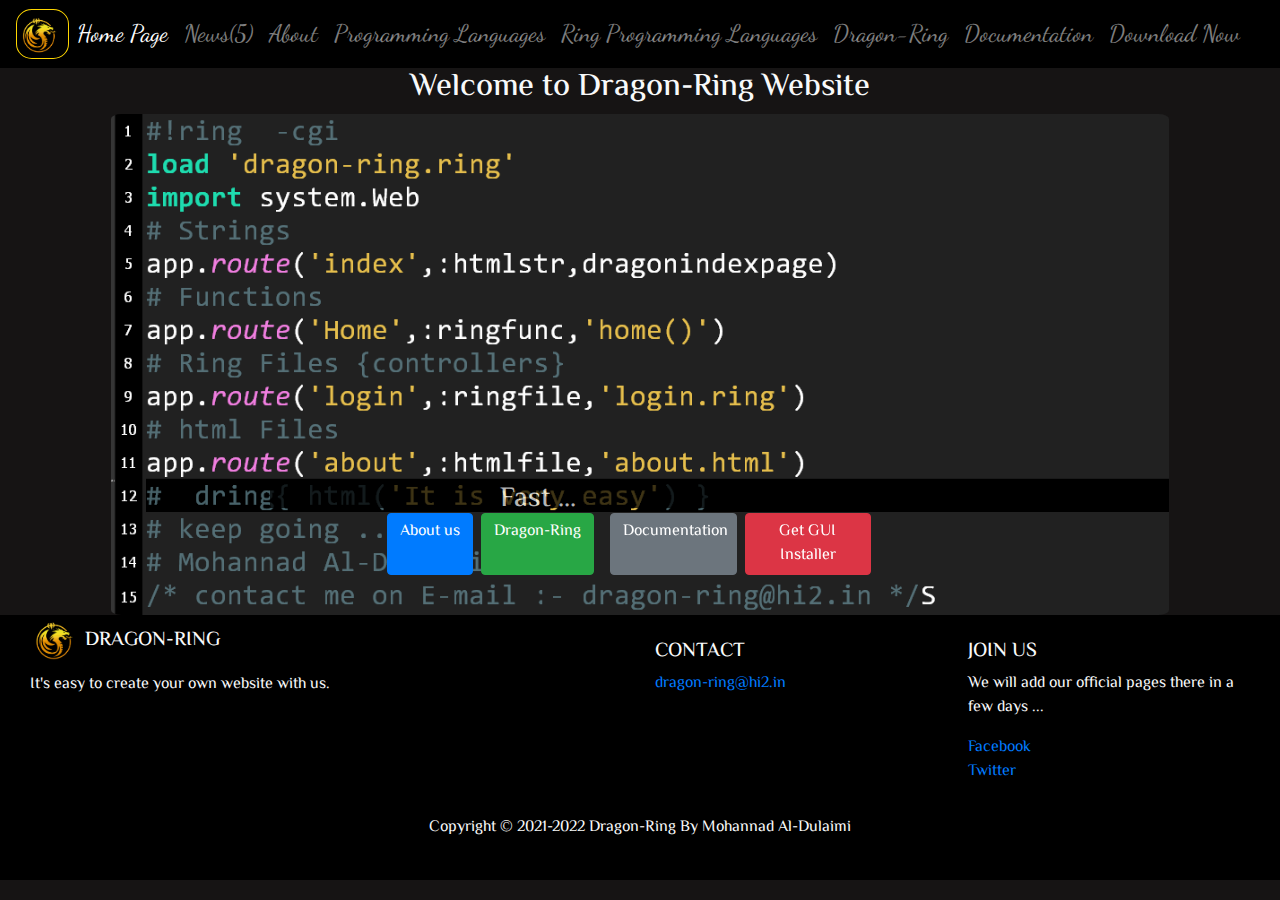
<file: index.html>
<!DOCTYPE html>
<html lang="en">
<head>
  <script src="https://cdn.onesignal.com/sdks/OneSignalSDK.js" async=""></script>
<script>
  window.OneSignal = window.OneSignal || [];
  OneSignal.push(function() {
    OneSignal.init({
      appId: "a40cc6ad-2fb3-4ac5-a9b1-316fffea9d23",
      safari_web_id: "web.onesignal.auto.15df0189-2d21-4404-bd16-e27bc91473d8",
      notifyButton: {
        enable: true,
      },
    });
  });
</script>
  <meta charset="UTF-8">
  <meta http-equiv="X-UA-Compatible" content="IE=edge">
  <meta charset="UTF-8">
  <link rel="manifest" href="/manifest.json">
  <meta name="viewport" content="width=device-width, initial-scale=1.0">
  <link href="bootstrap/bootstrap.css" rel="stylesheet">
  <link href="bootstrap/style.css" rel="stylesheet">
  <script src="bootstrap/jq.js"></script>
  <style>
    @media only screen and (max-width: 414px) {
    .cd {
  position: absolute !important;
  bottom: -60px !important;
  width: 100%;
}
main{
  height: 50px;
  z-index: 50 !important;
}
.page-footer{
  position: absolute !important;
  bottom: -50px !important;
  width: 100%;
}


    }


  </style>
</head>
<body>

<head>
  
 <title>Dragon-Ring-Website</title>
 <style>
 .carousel-caption a{
    font-size: 100% !important;
    text-align: center !important;
  }


 </style>
</head>
<nav  class="navbar navbar-expand-lg navbar-dark bg-dark sticky-top" >
  <a href="/index.html"><img id="brand_image" height="50px" width="53px" class="img-brand" src="mainimages/brand.png" /></a>
  <button class="navbar-toggler" type="button" data-toggle="collapse" data-target="#navbarSupportedContent" aria-controls="navbarSupportedContent" aria-expanded="false" aria-label="Toggle navigation">
    <span class="navbar-toggler-icon"></span>
  </button>
  <div  class="collapse mynav navbar-collapse" id="navbarSupportedContent">
    <ul class="navbar-nav mr-auto">
      <li class="nav-item active">
        <a class="nav-link" href="/index.html">Home Page</a>
      </li>
      <li class="nav-item  ">
        <a class="nav-link" href="/news.html">News</a>
      </li>
      <li class="nav-item  ">
        <a class="nav-link" href="/about.html">About</a>
      </li>
      
      <li class="nav-item ">
        <a class="nav-link " href="/programminglanguages.html">Programming Languages</a>
      </li>
      <li class="nav-item ">
        <a class="nav-link " href="/ring-lang.html">Ring Programming Languages</a>
      </li>
      
      <li class="nav-item">
        <a class="nav-link " href="/dragon-ring.html">Dragon-Ring</a>
      </li>
      
      <li class="nav-item">
        <a class="nav-link " href="https://dragon-ring-docs.github.io/" target="_blank">Documentation</a>
      </li>
      <li class="nav-item">
        <a class="nav-link" href="https://github.com/mohannad-aldulaimi/dragonframework#install-from-ringpm-" target="_blank">Download Now</a>
      </li>
    </ul>
  </div>
</nav>
<div class="container">
   <div class="container">

    <main class="text-light" role="main">
      <h2 class="text-center">Welcome to Dragon-Ring Website</h2>
        <section  class="text-center">
  <div id="carouselExampleSlidesOnly" class="carousel slide text-black-50" data-ride="carousel">
    <div  class="carousel-inner">
      <div  class="text-center carousel-item active ">
         <img class="float-center w-100" id="" src="mainimages/p1.png"alt=""> 
       <div class="carousel-caption d-sm-block d-non d-md-block">
          <div class="carousel-div cd ">   
            <h3 class="text-center bg-dark text-light" id="infos">Fast ...</h3> 
	    <div class="col-12 justify-content-center btn-group-sm d-sm-inline-block">
        <div class="d-sm-inline-flex gy-0 gx-0 row-cols-sm-12">
            <a href="/about.html" class="btn btn-primary mr-lg-2 ">About us</a>
            <a href="https://github.com/mohannad-aldulaimi/dragonframework" target="_blank" class="btn mr-lg-2 btn-success 2">Dragon-Ring</a>
            <a href="https://dragon-ring-docs.github.io/" target="_blank" class="btn btn-secondary ml-lg-2 col-lg-3 col-md-3 col-sm-12 ">Documentation</a>
            <a href="https://github.com/mohannad-aldulaimi/dragonframework/raw/master/Dragon-Ring-Installer-Tool.rar" target="_blank" class="btn btn-danger ml-lg-2  col-lg-3 col-md-3 col-sm-12">Get GUI Installer</a>  
        </div>
     </div>  
	 </div>
      </div>
    </div>
          </div>
    </section>
  </main>
  <script type="text/javascript">
    var t = 2100;
  function infoss(){
        $('#infos').hide(t,function(){
          $('#infos').text('Effcient ...');
          $('#infos').show(t,function(){
            $('#infos').hide(t,function(){
              $('#infos').text('Easy ...');
              $('#infos').show(t,function(){
                $('#infos').hide(t,function(){
                 $('#infos').text('Greate ...');
                 $('#infos').show(t,function(){
                    $('#infos').hide(t,function(){
                      $('#infos').text('Fast ...');
                      $('#infos').show(t);
                      $('#infos').hide(t);
                      return true;
                    });
                 });
                });
              });
            });
          });
        });
  };
  $(document).ready(
    infoss()
    );
  </script>

    
   </div>

  </div></main></html>  <!--footer-->
</main></div>
  <footer  class="page-footer container-fluid pb-4 bg-dark text-light">
  </footer>
<script>
  $('.page-footer').load('footer.html');
</script>
   
</body>
</html>
<script src="bootstrap/bootstrap.js"></script>
<script>
  if ('serviceWorker' in navigator) {
    window.addEventListener('load', function() {
      navigator.serviceWorker.register('/serviceworker.js').then(function(registration) {
        // Registration was successful
        console.log('ServiceWorker registration successful with scope: ', registration.scope);
      }, function(err) {
        // registration failed :(
        console.log('ServiceWorker registration failed: ', err);
      });
    });
  }
</script>

</body>
</html>
</file>
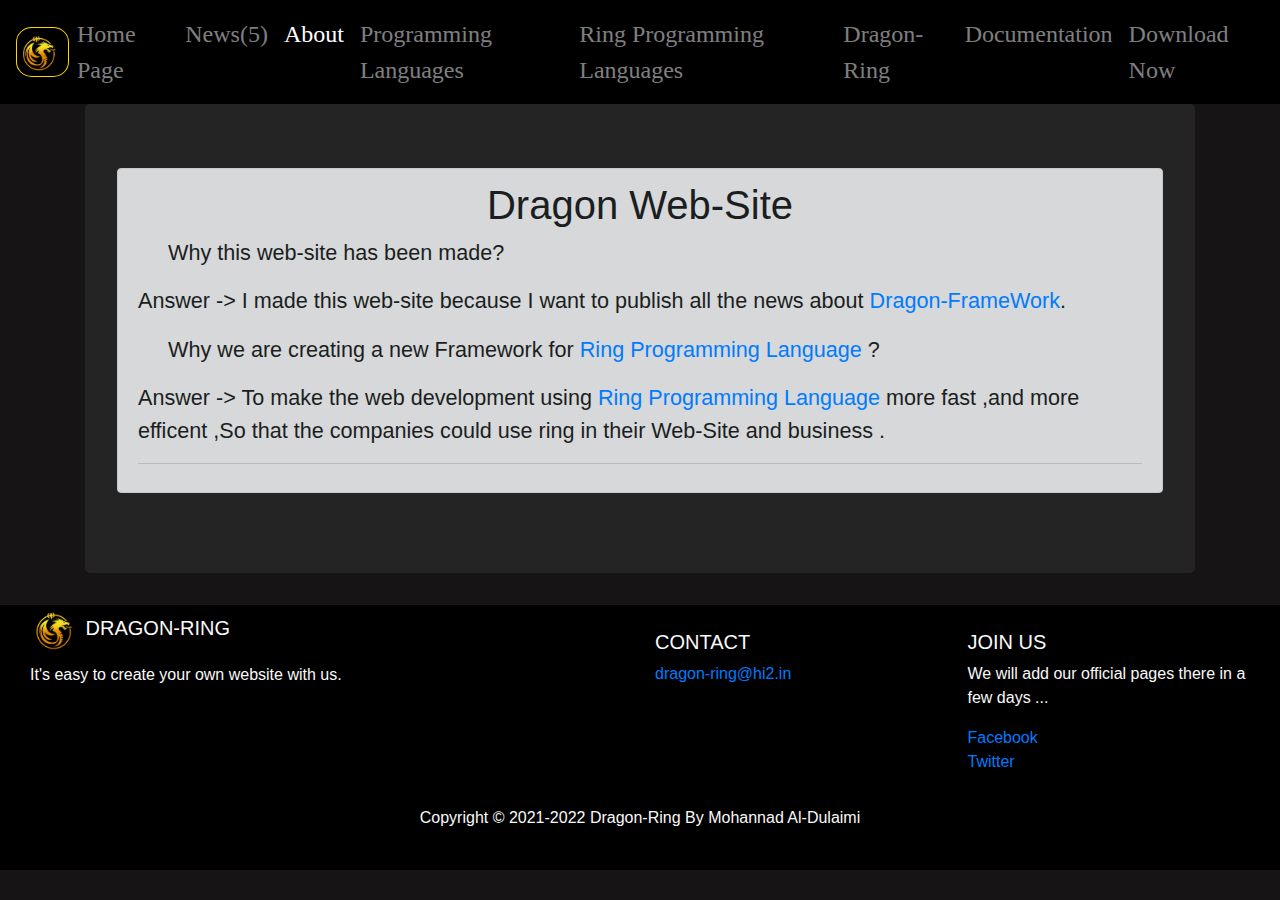
<file: about.html>
<!DOCTYPE html>
<html lang="en">
<head>
  <meta charset="UTF-8">
  <meta http-equiv="X-UA-Compatible" content="IE=edge">
  <meta charset="UTF-8">
  <meta name="viewport" content="width=device-width, initial-scale=1.0">
  <link href="bootstrap/bootstrap.css" rel="stylesheet">
  <link href="bootstrap/style.css" rel="stylesheet">
  <script src="bootstrap/jq.js"></script>

</head>
<body>

<head>
  
 <title>Dragon-Ring | ABOUT</title>
  
</head>
<nav  class="navbar navbar-expand-lg navbar-dark bg-dark sticky-top" >
  <a href="/index.html"><img id="brand_image" height="50px" width="53px" class="img-brand" src="mainimages/brand.png" /></a>
  <button class="navbar-toggler" type="button" data-toggle="collapse" data-target="#navbarSupportedContent" aria-controls="navbarSupportedContent" aria-expanded="false" aria-label="Toggle navigation">
    <span class="navbar-toggler-icon"></span>
  </button>

  <div  class="collapse mynav navbar-collapse" id="navbarSupportedContent">
    <ul class="navbar-nav mr-auto">
      <li class="nav-item ">
        <a class="nav-link" href="/index.html">Home Page</a>
      </li>
      <li class="nav-item  ">
        <a class="nav-link" href="/news.html">News</a>
      </li>
      <li class="nav-item active ">
        <a class="nav-link" href="/about.html">About</a>
      </li>
      
      <li class="nav-item ">
        <a class="nav-link " href="/programminglanguages.html">Programming Languages</a>
      </li>
      <li class="nav-item ">
        <a class="nav-link " href="/ring-lang.html">Ring Programming Languages</a>
      </li>
      
      <li class="nav-item">
        <a class="nav-link " href="/dragon-ring.html">Dragon-Ring</a>
      </li>
      
      <li class="nav-item">
        <a class="nav-link " href="https://dragon-ring-docs.github.io/" target="_blank">Documentation</a>
      </li>
      <li class="nav-item">
        <a class="nav-link" href="https://github.com/mohannad-aldulaimi/dragonframework#install-from-ringpm-" target="_blank">Download Now</a>
      </li>
    </ul>
  </div>
</nav><div class="container">
  <main role="main" style="font-size:135%;">
      <section  class="jumbotron main-se jumbotron-center ">
 <div style="height:80% !important;" class="alert alert-dark" role="alert">
  <h1 class="alert-heading " style="text-align:center;">Dragon Web-Site</h1>
  <p style="margin-left:3%;">Why this web-site has been made? </p>
  <p>Answer -> I made this web-site because I want to publish all the news about  <a href="/index.html">Dragon-FrameWork</a>.</p>
   <p style="margin-left:3%;">Why we are creating a new Framework for <a href="/ring-lang.html">Ring Programming Language </a>? </p>
  <p>Answer -> To make the web development using <a href="/ring-lang.html">Ring Programming Language</a> more fast ,and more efficent ,So that the companies could use ring in their Web-Site and business .</p>
  <hr></div>
  </section>
</main></div></main></html>  <!--footer-->
</main></div>
<footer  class="page-footer container-fluid pb-4 bg-dark text-light">
</footer>
<script>
$('.page-footer').load('footer.html');
</script>

   
</body>
</html>
<script src="bootstrap/bootstrap.js"></script>
</body>
</html>
</file>
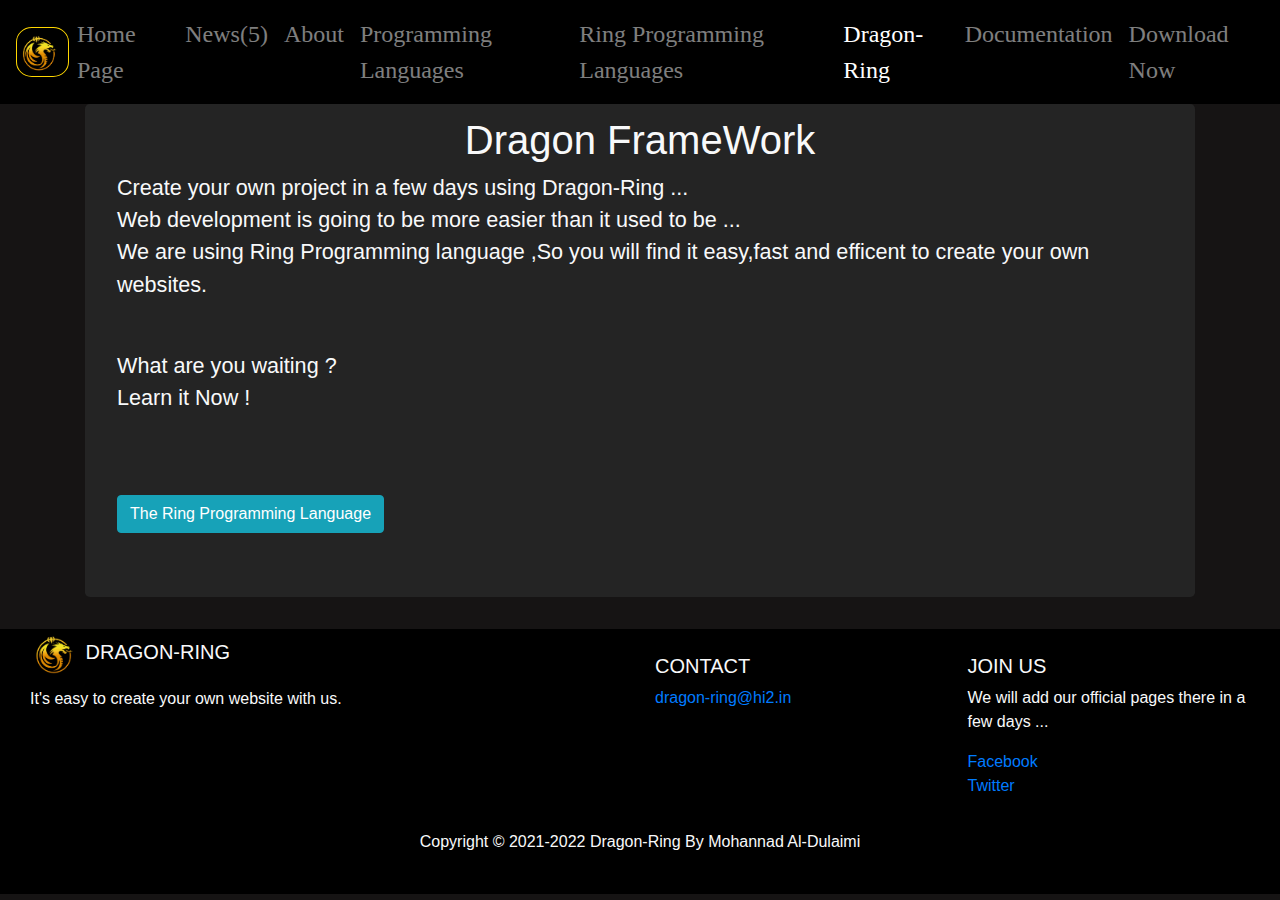
<file: dragon-ring.html>
<!DOCTYPE html>
<html lang="en">
<head>
  <meta charset="UTF-8">
  <meta http-equiv="X-UA-Compatible" content="IE=edge">
  <meta charset="UTF-8">
  <meta name="viewport" content="width=device-width, initial-scale=1.0">
  <link href="bootstrap/bootstrap.css" rel="stylesheet">
  <link href="bootstrap/style.css" rel="stylesheet">
  <script src="bootstrap/jq.js"></script>

</head>
<body>

<head>
  
 <title>Dragon-Ring | DRAGON-RING</title>
  
</head>
<nav  class="navbar navbar-expand-lg navbar-dark bg-dark sticky-top" >
  <a href="/index.html"><img id="brand_image" height="50px" width="53px" class="img-brand" src="mainimages/brand.png" /></a>
  <button class="navbar-toggler" type="button" data-toggle="collapse" data-target="#navbarSupportedContent" aria-controls="navbarSupportedContent" aria-expanded="false" aria-label="Toggle navigation">
    <span class="navbar-toggler-icon"></span>
  </button>

  <div  class="collapse mynav navbar-collapse" id="navbarSupportedContent">
    <ul class="navbar-nav mr-auto">
      <li class="nav-item ">
        <a class="nav-link" href="/index.html">Home Page</a>
      </li>
      <li class="nav-item  ">
        <a class="nav-link" href="/news.html">News</a>
      </li>
      <li class="nav-item  ">
        <a class="nav-link" href="/about.html">About</a>
      </li>
      
      <li class="nav-item ">
        <a class="nav-link " href="/programminglanguages.html">Programming Languages</a>
      </li>
      <li class="nav-item ">
        <a class="nav-link " href="/ring-lang.html">Ring Programming Languages</a>
      </li>
      
      <li class="nav-item active">
        <a class="nav-link " href="/dragon-ring.html">Dragon-Ring</a>
      </li>
      
      <li class="nav-item">
        <a class="nav-link " href="https://dragon-ring-docs.github.io/" target="_blank">Documentation</a>
      </li>
      <li class="nav-item">
        <a class="nav-link" href="https://github.com/mohannad-aldulaimi/dragonframework#install-from-ringpm-" target="_blank">Download Now</a>
      </li>
    </ul>
  </div>
</nav><div class="container">
  <main role="main" style="font-size:135%;" class="text-light">
      <section  class="jumbotron main-se ">
    <h1 class="text-ligt text-center " style="margin-top: -5%;" > Dragon FrameWork </h1>
    <p>Create your own project in a few days using Dragon-Ring ...
    	<br/>
    Web development is going to be more easier than it used to be ...
    	<br/>
We are using Ring Programming language ,So you will find it easy,fast and efficent to create your own websites.
</p><br>
<p class="text-ligt">
		What are you waiting ? <br/>
		Learn it Now !
</p>
<br/>
		<br/>
      <a class="btn btn-info" href="/ring-lang.html">The Ring Programming Language</a><br>
      

</main>
 </div></main></html>  <!--footer-->
</main></div>
<footer  class="page-footer container-fluid pb-4 bg-dark text-light">
</footer>
<script>
$('.page-footer').load('footer.html');
</script>
   
</body>
</html>
<script src="bootstrap/bootstrap.js"></script>
</body>
</html>
</file>
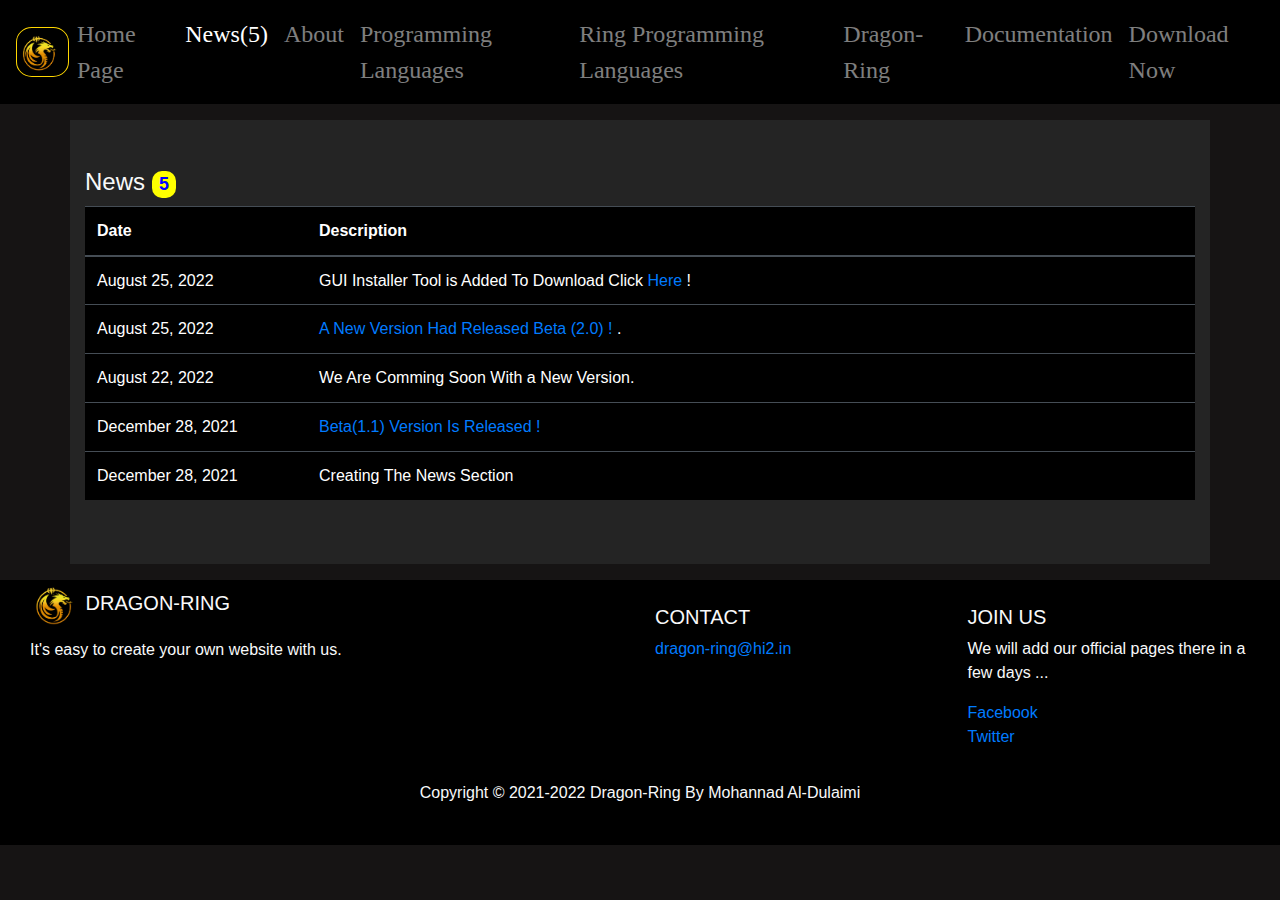
<file: news.html>
<!DOCTYPE html>
<html lang="en">
<head>
  <meta charset="UTF-8">
  <meta http-equiv="X-UA-Compatible" content="IE=edge">
  <meta charset="UTF-8">
  <meta name="viewport" content="width=device-width, initial-scale=1.0">
  <link href="bootstrap/bootstrap.css" rel="stylesheet">
  <link href="bootstrap/style.css" rel="stylesheet">
  <script src="bootstrap/jq.js"></script>

</head>
<body>

<head>
  
 <title>Dragon-Ring-Website</title>
 
</head>
<nav  class="navbar navbar-expand-lg navbar-dark bg-dark sticky-top" >
  <a href="/index.html"><img id="brand_image" height="50px" width="53px" class="img-brand" src="mainimages/brand.png" /></a>
  <button class="navbar-toggler" type="button" data-toggle="collapse" data-target="#navbarSupportedContent" aria-controls="navbarSupportedContent" aria-expanded="false" aria-label="Toggle navigation">
    <span class="navbar-toggler-icon"></span>
  </button>

  <div  class="collapse mynav navbar-collapse" id="navbarSupportedContent">
    <ul class="navbar-nav mr-auto">
      <li class="nav-item ">
        <a class="nav-link" href="/index.html">Home Page</a>
      </li>
      <li class="nav-item  active">
        <a class="nav-link" href="/news.html">News</a>
      </li>
      <li class="nav-item  ">
        <a class="nav-link" href="/about.html">About</a>
      </li>
      
      <li class="nav-item ">
        <a class="nav-link " href="/programminglanguages.html">Programming Languages</a>
      </li>
      <li class="nav-item ">
        <a class="nav-link " href="/ring-lang.html">Ring Programming Languages</a>
      </li>
      
      <li class="nav-item">
        <a class="nav-link " href="/dragon-ring.html">Dragon-Ring</a>
      </li>
      
      <li class="nav-item">
        <a class="nav-link " href="https://dragon-ring-docs.github.io/" target="_blank">Documentation</a>
      </li>
      <li class="nav-item">
        <a class="nav-link" href="https://github.com/mohannad-aldulaimi/dragonframework#install-from-ringpm-" target="_blank">Download Now</a>
      </li>
    </ul>
  </div>
</nav>
<main role="main">
  <section>
  <div class="container" style="background-color:#242424 !important;">
    <div id="news" style="margin-top:5px;" class="panel-group pt-5 pb-5 mt-3 mb-3">
      <div class="panel panel-info">
        <div class="panel-heading text-light"><h4>News <span style="background-color:yellow;color: blue;border-radius: 10px !important;" class="badge">
          5
        </span></h4></div>
        <div class="panel-body">
        <table class="table table-dark bg-dark">
          <thead>
            <tr>
            <th width="20%">Date</th>
            <th>Description</th>
            </tr>
          </thead>
          <tbody>
            <tr>
              <td>August 25, 2022</td>
              <td>GUI Installer Tool is Added To Download Click <a href="https://github.com/mohannad-aldulaimi/dragonframework/raw/master/Dragon-Ring-Installer-Tool.rar">Here</a>
                !
              </td>
              </tr>
            <tr>
            <tr>
              <td>August 25, 2022</td>
              <td><a href="https://github.com/mohannad-aldulaimi/dragonframework" target="_blank">
                A New Version Had Released Beta (2.0) !
              </a>.
              </td>
              </tr>
            <tr>
            <tr>
              <td>August 22, 2022</td>
              <td>We Are Comming Soon With a New Version.
              </td>
              </tr>
            <tr>
            <td>December 28, 2021</td>
            <td><a href="https://github.com/mohannad-aldulaimi/dragonframework" target="_blank">
              Beta(1.1) Version Is Released ! 
            </a> 
            </tr>
          
            <tr>
            <td>December 28, 2021</td>
            <td>Creating The News Section

            </tr>
                               
          </tbody>
        </table>
      </div>
       </div>  
    </div>
  </div>
  

  <footer  class="page-footer container-fluid pb-4 bg-dark text-light">
</footer>
<script>
$('.page-footer').load('footer.html');
</script>

</div>
  </section>
</main>
<script src="bootstrap/bootstrap.js"></script>

</body>
</html>
</file>
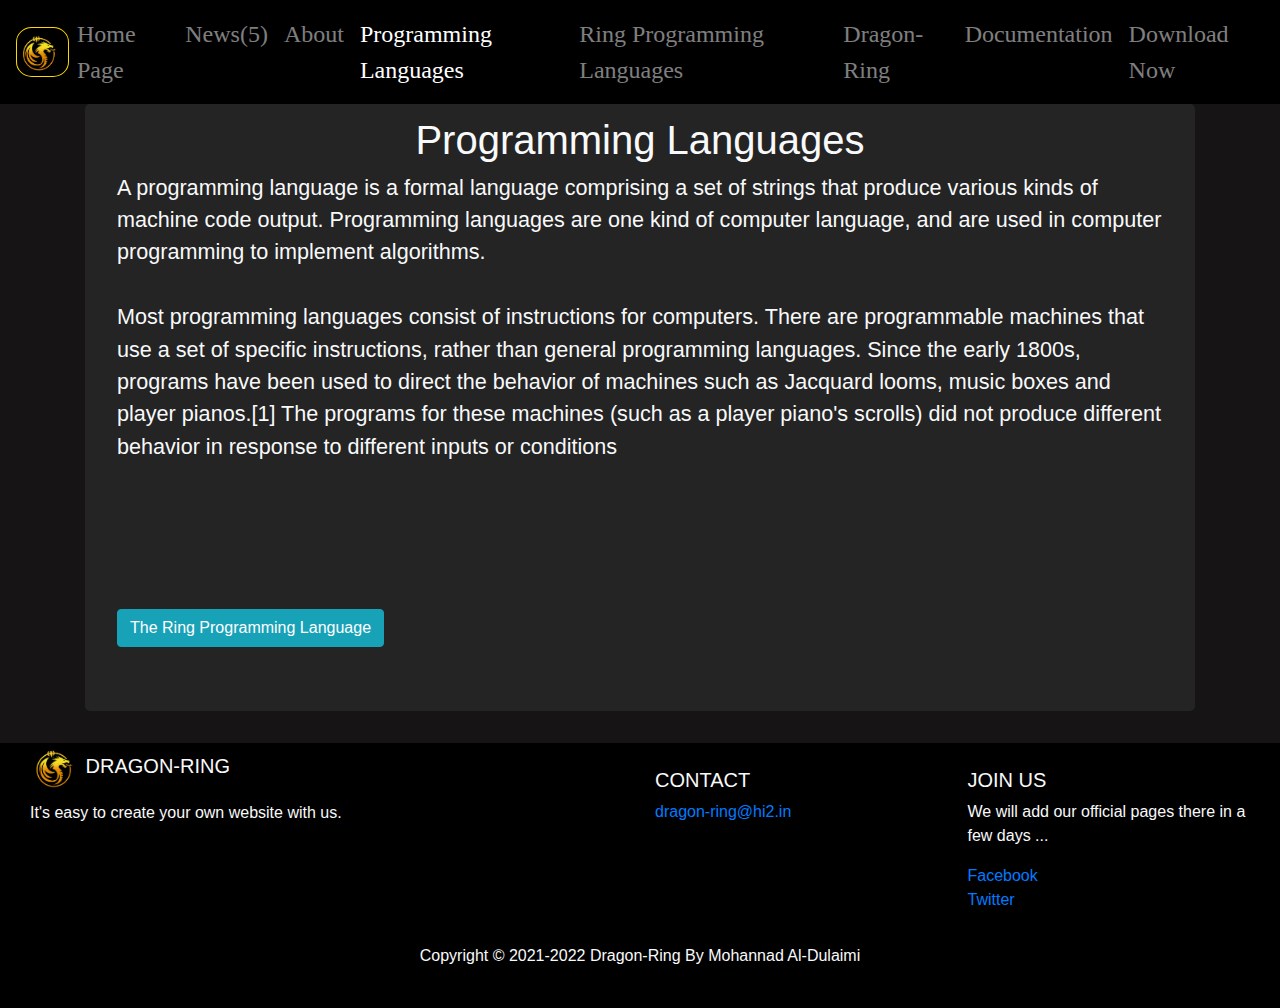
<file: programminglanguages.html>
<!DOCTYPE html>
<html lang="en">
<head>
  <meta charset="UTF-8">
  <meta http-equiv="X-UA-Compatible" content="IE=edge">
  <meta charset="UTF-8">
  <meta name="viewport" content="width=device-width, initial-scale=1.0">
  <link href="bootstrap/bootstrap.css" rel="stylesheet">
  <link href="bootstrap/style.css" rel="stylesheet">
  <script src="bootstrap/jq.js"></script>

</head>
<body>

<head>
  
 <title>Dragon-Ring | PROGRAMMING LANGUAGES</title>
  
</head>
<nav  class="navbar navbar-expand-lg navbar-dark bg-dark sticky-top" >
  <a href="/index.html"><img id="brand_image" height="50px" width="53px" class="img-brand" src="mainimages/brand.png" /></a>
  <button class="navbar-toggler" type="button" data-toggle="collapse" data-target="#navbarSupportedContent" aria-controls="navbarSupportedContent" aria-expanded="false" aria-label="Toggle navigation">
    <span class="navbar-toggler-icon"></span>
  </button>

  <div  class="collapse mynav navbar-collapse" id="navbarSupportedContent">
    <ul class="navbar-nav mr-auto">
      <li class="nav-item ">
        <a class="nav-link" href="/index.html">Home Page</a>
      </li>
      <li class="nav-item  ">
        <a class="nav-link" href="/news.html">News</a>
      </li>
      <li class="nav-item  ">
        <a class="nav-link" href="/about.html">About</a>
      </li>
      
      <li class="nav-item active">
        <a class="nav-link " href="/programminglanguages.html">Programming Languages</a>
      </li>
      <li class="nav-item ">
        <a class="nav-link " href="/ring-lang.html">Ring Programming Languages</a>
      </li>
      
      <li class="nav-item ">
        <a class="nav-link " href="/dragon-ring.html">Dragon-Ring</a>
      </li>
      
      <li class="nav-item">
        <a class="nav-link " href="https://dragon-ring-docs.github.io/" target="_blank">Documentation</a>
      </li>
      <li class="nav-item">
        <a class="nav-link" href="https://github.com/mohannad-aldulaimi/dragonframework#install-from-ringpm-" target="_blank">Download Now</a>
      </li>
    </ul>
  </div>
</nav>
<div class="container">
  <main role="main" style="font-size:135%;" class="text-light">
      <section  class="jumbotron main-se ">
    <h1 class="text-ligt text-center " style="margin-top: -5%;" > Programming Languages </h1>
    <p>A programming language is a formal language comprising a set of strings that produce various kinds of machine code output. Programming languages are one kind of computer language, and are used in computer programming to implement algorithms.<br/><br/>

Most programming languages consist of instructions for computers. There are programmable machines that use a set of specific instructions, rather than general programming languages. Since the early 1800s, programs have been used to direct the behavior of machines such as Jacquard looms, music boxes and player pianos.[1] The programs for these machines (such as a player piano's scrolls) did not produce different behavior in response to different inputs or conditions</p><br><br><br>
		<br/>
      <a class="btn btn-info" href="/ring-lang.html">The Ring Programming Language</a><br>
      
</main>
</div></main></html>  <!--footer-->
</main></div>
<footer  class="page-footer container-fluid pb-4 bg-dark text-light">
</footer>
<script>
$('.page-footer').load('footer.html');
</script>
   
</body>
</html>
<script src="bootstrap/bootstrap.js"></script>
</body>
</html>
</file>
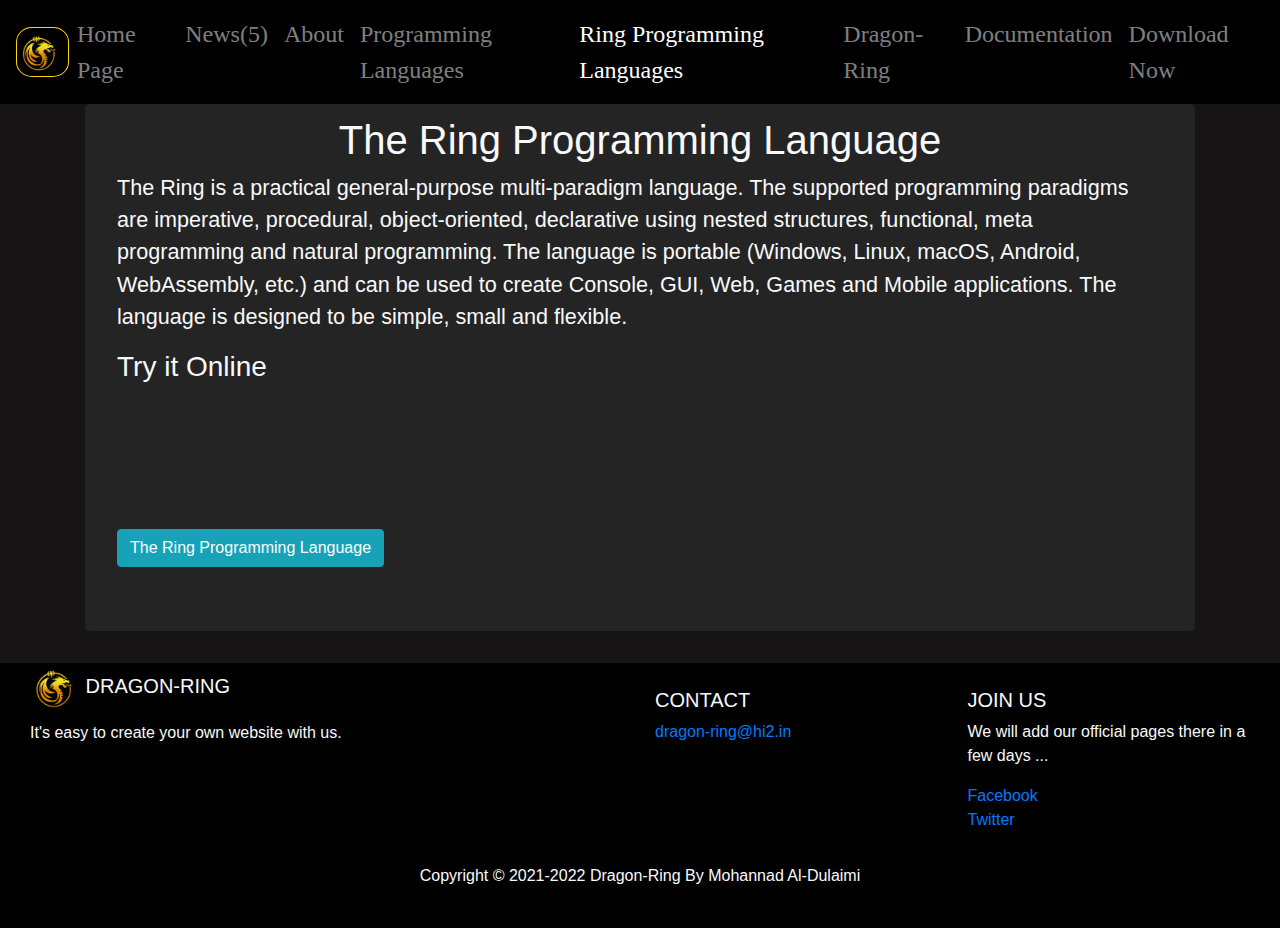
<file: ring-lang.html>
<!DOCTYPE html>
<html lang="en">
<head>
  <meta charset="UTF-8">
  <meta http-equiv="X-UA-Compatible" content="IE=edge">
  <meta charset="UTF-8">
  <meta name="viewport" content="width=device-width, initial-scale=1.0">
  <link href="bootstrap/bootstrap.css" rel="stylesheet">
  <link href="bootstrap/style.css" rel="stylesheet">
  <script src="bootstrap/jq.js"></script>

</head>
<body>

<head>
  
 <title>Dragon-Ring | RING-LANG</title>
  
</head>
<nav  class="navbar navbar-expand-lg navbar-dark bg-dark sticky-top" >
  <a href="/index.html"><img id="brand_image" height="50px" width="53px" class="img-brand" src="mainimages/brand.png" /></a>
  <button class="navbar-toggler" type="button" data-toggle="collapse" data-target="#navbarSupportedContent" aria-controls="navbarSupportedContent" aria-expanded="false" aria-label="Toggle navigation">
    <span class="navbar-toggler-icon"></span>
  </button>

  <div  class="collapse mynav navbar-collapse" id="navbarSupportedContent">
    <ul class="navbar-nav mr-auto">
      <li class="nav-item ">
        <a class="nav-link" href="/index.html">Home Page</a>
      </li>
      <li class="nav-item  ">
        <a class="nav-link" href="/news.html">News</a>
      </li>
      <li class="nav-item  ">
        <a class="nav-link" href="/about.html">About</a>
      </li>
      
      <li class="nav-item ">
        <a class="nav-link " href="/programminglanguages.html">Programming Languages</a>
      </li>
      <li class="nav-item active">
        <a class="nav-link " href="/ring-lang.html">Ring Programming Languages</a>
      </li>
      
      <li class="nav-item ">
        <a class="nav-link " href="/dragon-ring.html">Dragon-Ring</a>
      </li>
      
      <li class="nav-item">
        <a class="nav-link " href="https://dragon-ring-docs.github.io/" target="_blank">Documentation</a>
      </li>
      <li class="nav-item">
        <a class="nav-link" href="https://github.com/mohannad-aldulaimi/dragonframework#install-from-ringpm-" target="_blank">Download Now</a>
      </li>
    </ul>
  </div>
</nav><div class="container">
  <main role="main" style="font-size:135%;" class="text-light">
      <section  class="jumbotron main-se ">
    <h1 class="text-ligt text-center " style="margin-top: -5%;" > The Ring Programming Language </h1>
    <p>The Ring is a practical general-purpose multi-paradigm language. The supported programming paradigms are imperative, procedural, object-oriented, declarative using nested structures, functional, meta programming and natural programming. The language is portable (Windows, Linux, macOS, Android, WebAssembly, etc.) and can be used to create Console, GUI, Web, Games and Mobile applications. The language is designed to be simple, small and flexible.<br>
    	<h3><a class="text-light" target="_blank" href="https://tio.run/#ring">Try it Online</a></h3>
    </p><br><br><br>
		<br/>
      <a class="btn btn-info" href="/ring-lang.html">The Ring Programming Language</a><br>
      

</main>

 </div></main></html>  <!--footer-->
</main></div>
<footer  class="page-footer container-fluid pb-4 bg-dark text-light">
</footer>
<script>
$('.page-footer').load('footer.html');
</script>

   
</body>
</html>
<script src="bootstrap/bootstrap.js"></script>
</body>
</html>
</file>
<file: bootstrap/style.css>
/* Dragon-Ring css file */
/*@import url('https://fonts.googleapis.com/css2?family=Slabo+27px&display=swap');
*/
@import url('https://fonts.googleapis.com/css2?family=El+Messiri&family=Slabo+27px&display=swap');
@import url('https://fonts.googleapis.com/css2?family=Dancing+Script&family=El+Messiri&family=Slabo+27px&display=swap');
body {
  background-color: rgb(22, 20, 20);
  /*font-family: 'Slabo 27px', serif;
 font-family: 'Gloria Hallelujah', cursive;*/
font-family: 'El Messiri', sans-serif;
}
.bg-dark{
    background-color: black !important;
}
.card-img , .card{
  border-radius:20px !important;
}
nav{
  font-family: 'Dancing Script', cursive ;
  font-size:150%;
}

nav div:hover , nav li:hover , nav ul:hover{
  padding-right:8px;
  padding-left:8px;
}
nav div , nav li , nav ul
.dropdown-menu{
transition: 0.5s;
text-shadow: 1px #fff;
background-color:000000ee;
}

.elegant{
background-color:#212121;
}
#imadiv img{
	width:90%;
	height:200px;
	margin: 0 auto;
}
img{
	pointer-events: none;
  border-radius: 1%;

}
.dropdown-menu{
  transition: 1s;
}
.main-se,.footer{
  background-color: #242424;
}
.carousel{

}

.container,.jumbotron,.main-se,.jumbotron-center,.text-center{
}
.carousel-caption{
/*  background-color:black;border-radius:7% !important;
  opacity:0.6;*/
}


.carousel-item img{
  padding:0;
}
#brand_image , a img{
    transition: 1s;
    padding-top: 2%;
    padding-right:10%;
    border:solid gold 1px;
    border-radius: 30% !important;
}
#brand_image:hover , a img:hover{
  
}
.img-brand:hover{
    transform: rotate(360deg) !important;
}
.container{
  width:98% !important;
}
</file>
